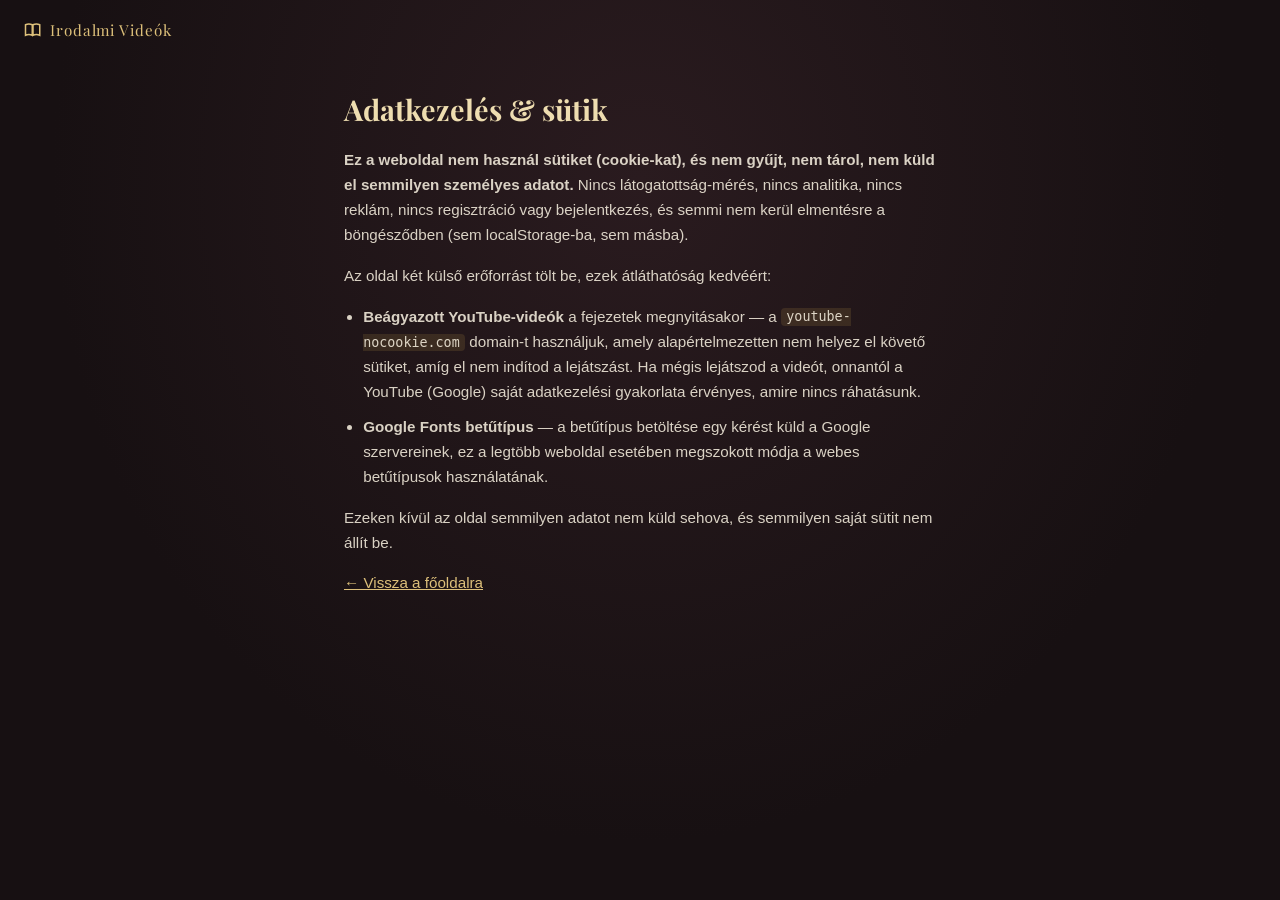
<file: adatkezeles.html>
<!doctype html>
<html lang="hu">
<head>
<meta charset="UTF-8">
<meta name="viewport" content="width=device-width, initial-scale=1, viewport-fit=cover">
<title>Adatkezelés &amp; sütik — Irodalmi Videók</title>
<meta name="description" content="Az Irodalmi Videók weboldal nem használ sütiket, és nem gyűjt, nem tárol személyes adatot.">
<link rel="icon" href="data:image/svg+xml,<svg xmlns=%22http://www.w3.org/2000/svg%22 viewBox=%220 0 100 100%22><text y=%22.9em%22 font-size=%2290%22>📖</text></svg>">
<link rel="preconnect" href="https://fonts.googleapis.com">
<link href="https://fonts.googleapis.com/css2?family=Playfair+Display:wght@600;700&display=swap" rel="stylesheet">
<link rel="stylesheet" href="css/style.css">
</head>
<body class="doc-body">

<a class="site-title" href="index.html">
  <svg viewBox="0 0 24 24" fill="none" stroke="currentColor" stroke-width="2"><path d="M2 5c3-1.5 6-1.5 9 0v14c-3-1.5-6-1.5-9 0V5zM21 5c-3-1.5-6-1.5-9 0v14c3-1.5 6-1.5 9 0V5z"/></svg>
  Irodalmi Videók
</a>

<main class="doc-page">
  <h1>Adatkezelés &amp; sütik</h1>

  <p><strong>Ez a weboldal nem használ sütiket (cookie-kat), és nem gyűjt, nem tárol, nem küld el semmilyen személyes adatot.</strong> Nincs látogatottság-mérés, nincs analitika, nincs reklám, nincs regisztráció vagy bejelentkezés, és semmi nem kerül elmentésre a böngésződben (sem localStorage-ba, sem másba).</p>

  <p>Az oldal két külső erőforrást tölt be, ezek átláthatóság kedvéért:</p>
  <ul>
    <li><strong>Beágyazott YouTube-videók</strong> a fejezetek megnyitásakor — a <code>youtube-nocookie.com</code> domain-t használjuk, amely alapértelmezetten nem helyez el követő sütiket, amíg el nem indítod a lejátszást. Ha mégis lejátszod a videót, onnantól a YouTube (Google) saját adatkezelési gyakorlata érvényes, amire nincs ráhatásunk.</li>
    <li><strong>Google Fonts betűtípus</strong> — a betűtípus betöltése egy kérést küld a Google szervereinek, ez a legtöbb weboldal esetében megszokott módja a webes betűtípusok használatának.</li>
  </ul>

  <p>Ezeken kívül az oldal semmilyen adatot nem küld sehova, és semmilyen saját sütit nem állít be.</p>

  <p><a href="index.html">&larr; Vissza a főoldalra</a></p>
</main>

</body>
</html>
</file>
<file: css/style.css>
/* ==========================================================================
   Irodalmi Videók — egy weboldal, ami egy könyv
   ========================================================================== */

:root {
  --leather-900: #2b1710;
  --leather-800: #3d2015;
  --leather-700: #55291a;
  --gold-500: #c9a24a;
  --gold-400: #ddc07a;
  --gold-300: #eeddb0;
  --paper-100: #faf3e3;
  --paper-200: #f2e8d2;
  --paper-300: #e8dab7;
  --ink-900: #2a2016;
  --ink-700: #4d4131;
  --bg: #171012;
  --shadow-deep: 0 30px 80px rgba(0, 0, 0, 0.55);
  --serif: "Iowan Old Style", "Palatino Linotype", Palatino, Georgia, serif;
  --display: "Playfair Display", var(--serif);
  --sans: -apple-system, BlinkMacSystemFont, "Segoe UI", Roboto, Arial, sans-serif;
}

* { box-sizing: border-box; }

html, body {
  height: 100%;
  margin: 0;
}

body {
  font-family: var(--serif);
  background: radial-gradient(ellipse at 50% 20%, #2a1b1f 0%, var(--bg) 65%);
  color: var(--paper-100);
  min-height: 100vh;
  display: flex;
  align-items: center;
  justify-content: center;
  padding: 24px;
  overflow-x: hidden;
}

.site-title {
  position: fixed;
  top: 20px;
  left: 24px;
  font-family: var(--display);
  font-size: 0.95rem;
  color: var(--gold-400);
  letter-spacing: 0.06em;
  z-index: 5;
  text-decoration: none;
  display: flex;
  align-items: center;
  gap: 8px;
}
.site-title svg { width: 18px; height: 18px; }

.book-toolbar {
  position: fixed;
  top: 16px;
  right: 24px;
  z-index: 50;
  display: none;
  gap: 10px;
}
.book-toolbar.visible { display: flex; }
.toolbar-btn {
  font-family: var(--sans);
  font-size: 0.8rem;
  font-weight: 600;
  padding: 8px 16px;
  min-height: 36px;
  border-radius: 999px;
  border: 1px solid rgba(201, 162, 74, 0.5);
  background: rgba(43, 23, 16, 0.55);
  color: var(--gold-300);
  cursor: pointer;
  backdrop-filter: blur(4px);
}
.toolbar-btn:hover { background: rgba(85, 41, 26, 0.75); }
.toolbar-btn-close {
  border-color: rgba(238, 221, 176, 0.3);
  color: var(--paper-100);
}

.stage {
  position: relative;
  width: 100%;
  max-width: 980px;
  /* Fix méret, hogy a borító <-> könyv váltás NE változtassa az oldal
     magasságát (enélkül a könyv megjelenése lejjebb tolta/görgette az oldalt). */
  height: min(80vh, 640px);
}

/* ---------------- Cover ---------------- */

.book-cover {
  position: absolute;
  inset: 0;
  margin: auto;
  width: min(92vw, 460px);
  height: min(78vh, 620px);
  background:
    radial-gradient(ellipse at 50% 30%, var(--leather-700), var(--leather-900) 75%);
  border-radius: 10px;
  border: 1px solid rgba(201, 162, 74, 0.4);
  box-shadow: var(--shadow-deep), inset 0 0 0 8px rgba(201, 162, 74, 0.12), inset 0 0 0 9px rgba(201, 162, 74, 0.35);
  display: flex;
  flex-direction: column;
  align-items: center;
  justify-content: center;
  gap: 18px;
  cursor: pointer;
  text-align: center;
  padding: 40px;
  transition: transform 0.9s cubic-bezier(0.45, 0, 0.2, 1), opacity 0.6s ease;
  transform-style: preserve-3d;
  transform-origin: left center;
}
.book-cover:hover { transform: translateY(-4px); }
.book-cover.opening {
  transform: rotateY(-140deg);
  opacity: 0;
  pointer-events: none;
}
.cover-ornament {
  width: 64px;
  height: 64px;
  border: 2px solid var(--gold-500);
  border-radius: 50%;
  display: flex;
  align-items: center;
  justify-content: center;
  font-size: 28px;
  color: var(--gold-400);
}
.book-cover h1 {
  font-family: var(--display);
  font-size: clamp(2rem, 6vw, 2.8rem);
  color: var(--gold-300);
  margin: 0;
  line-height: 1.15;
  text-shadow: 0 2px 12px rgba(0,0,0,0.4);
}
.cover-sub {
  font-family: var(--sans);
  font-style: italic;
  color: var(--gold-400);
  opacity: 0.85;
  margin: 0;
  font-size: 0.95rem;
}
.cover-hint {
  font-family: var(--sans);
  font-size: 0.78rem;
  text-transform: uppercase;
  letter-spacing: 0.16em;
  color: rgba(238, 221, 176, 0.65);
  margin: 12px 0 0;
  animation: pulse-hint 2.4s ease-in-out infinite;
}
@keyframes pulse-hint {
  0%, 100% { opacity: 0.5; }
  50% { opacity: 1; }
}

/* ---------------- Open book ---------------- */

.book {
  display: none;
  position: absolute;
  inset: 0;
  gap: 0;
  perspective: 2200px;
  opacity: 0;
  transition: opacity 0.5s ease 0.25s;
}
.book.visible { display: flex; opacity: 1; }

.book-page {
  position: relative;
  flex: 1 1 50%;
  background: linear-gradient(120deg, var(--paper-100), var(--paper-200));
  box-shadow: var(--shadow-deep);
  overflow: hidden;
}
.book-page-left {
  border-radius: 10px 2px 2px 10px;
  box-shadow: -6px 0 24px rgba(0,0,0,0.35), var(--shadow-deep);
  display: none; /* keskeny nézetben elrejtve, l. media query */
}
.book-page-right {
  border-radius: 2px 10px 10px 2px;
}
.book::before {
  content: "";
  display: none; /* csak akkor mutasson gerinc-árnyékot, ha mindkét lap látszik (l. media query) */
  position: absolute;
  left: 50%;
  top: 3%;
  bottom: 3%;
  width: 22px;
  margin-left: -11px;
  background: linear-gradient(90deg, rgba(0,0,0,0.28), rgba(0,0,0,0) 30%, rgba(0,0,0,0) 70%, rgba(0,0,0,0.28));
  z-index: 3;
  pointer-events: none;
}

.page-inner {
  position: absolute;
  inset: 0;
  padding: clamp(20px, 4vw, 44px);
  overflow-y: auto;
  color: var(--ink-900);
}

.preface h2, .toc-page h2, .video-page h3 {
  font-family: var(--display);
  color: var(--leather-800);
  border-bottom: 2px solid var(--gold-500);
  padding-bottom: 10px;
  margin: 0 0 18px;
}
.preface p {
  font-size: 1.02rem;
  line-height: 1.75;
  color: var(--ink-700);
}
.preface .drop-cap::first-letter {
  font-family: var(--display);
  font-size: 3.4rem;
  float: left;
  line-height: 0.8;
  padding: 6px 8px 0 0;
  color: var(--leather-700);
}
.preface .page-number, .toc-page .page-number {
  position: absolute;
  bottom: 14px;
  left: 0;
  right: 0;
  text-align: center;
  font-family: var(--sans);
  font-size: 0.75rem;
  color: var(--ink-700);
  opacity: 0.6;
}
.toc-page .page-number { display: none; } /* helyhiány — a 10 fejezetnek egy oldalon kell elférnie */
.toc-page h2 { margin-bottom: 10px; }

.toc-list {
  list-style: none;
  margin: 0;
  padding: 0;
  display: grid;
  grid-template-columns: minmax(0, 1fr) minmax(0, 1fr);
  grid-auto-flow: column;
  grid-template-rows: repeat(5, auto); /* 10 fejezet feltételezve — ha bővül a lista, ezt igazítani kell */
  column-gap: clamp(14px, 3vw, 28px);
}
.toc-list li { min-width: 0; }
.toc-item {
  display: flex;
  align-items: baseline;
  gap: 8px;
  padding: 7px 4px;
  border-bottom: 1px dotted rgba(74, 56, 44, 0.35);
  cursor: pointer;
  background: none;
  border-left: none;
  border-right: none;
  border-top: none;
  width: 100%;
  text-align: left;
  font-family: var(--serif);
  color: var(--ink-900);
}
.toc-item:hover, .toc-item:focus-visible {
  color: var(--leather-700);
  outline: none;
}
.toc-item:hover .toc-title, .toc-item:focus-visible .toc-title { text-decoration: underline; }
.toc-num {
  font-family: var(--display);
  color: var(--gold-500);
  font-weight: 700;
  width: 1.5em;
  flex-shrink: 0;
  font-size: 0.92rem;
}
.toc-text { flex: 1; min-width: 0; }
.toc-title {
  font-size: 0.9rem;
  line-height: 1.25;
  display: -webkit-box;
  -webkit-line-clamp: 2;
  -webkit-box-orient: vertical;
  overflow: hidden;
}
.toc-author {
  font-family: var(--sans);
  font-size: 0.68rem;
  color: var(--ink-700);
  opacity: 0.75;
  line-height: 1.3;
  display: block;
  white-space: nowrap;
  overflow: hidden;
  text-overflow: ellipsis;
}
.toc-dots {
  flex-shrink: 0;
  font-family: var(--sans);
  font-size: 0.78rem;
  color: var(--ink-700);
  opacity: 0.55;
}

/* ---------------- Valódi lapozás-mechanizmus ----------------
   A jobb oldal "alaprétege" (#right-base) mindig a JELENLEGI tartalmat
   mutatja. A #flip-page egy a .book közvetlen gyereke (nem a jobb lap
   dobozáé!), hogy szabadon átlapozhasson a bal oldal fölé — helyzetét/
   méretét a book.js igazítja pontosan a jobb laphoz (getBoundingClientRect).
   Nyugalmi állapotban láthatatlan (opacity:0); lapozáskor a book.js
   előbb az ELŐZŐ tartalom pillanatképét teszi a front lapra, becseréli
   az alapréteget az ÚJ tartalomra (ami így "alul", takarásban van), majd
   elforgatja a lapot a bal szél (gerinc) körül — a forgás felénél a lap
   "élére áll", ekkor tűnik el a régi (front) és bukkan elő az új tartalom
   az alaprétegből, a lap hátoldala pedig (page-back) a bal oldal fölé
   lendül, mintha egy valódi lapot fordítanánk át. */

.flip-page {
  position: absolute;
  /* alapértelmezett (JS által felülírt) hely, amíg a book.js ki nem méri a jobb lapot */
  top: 0;
  bottom: 0;
  left: 50%;
  width: 50%;
  transform-style: preserve-3d;
  transform-origin: left center;
  transform: rotateY(0deg);
  transition: transform 0.9s cubic-bezier(0.45, 0, 0.2, 1);
  opacity: 0;
  pointer-events: none;
  z-index: 6;
}
.flip-page.flip-active {
  opacity: 1;
  pointer-events: auto;
  transform: rotateY(-180deg);
}

.page-face {
  position: absolute;
  inset: 0;
  backface-visibility: hidden;
  background: linear-gradient(120deg, var(--paper-100), var(--paper-200));
  box-shadow: var(--shadow-deep);
  border-radius: 2px 10px 10px 2px;
  overflow: hidden;
}
.page-front { z-index: 2; }
.page-back {
  transform: rotateY(180deg);
  background: linear-gradient(240deg, var(--paper-100), var(--paper-200));
}
.flip-back-paper {
  position: absolute;
  inset: 0;
  background:
    repeating-linear-gradient(100deg, rgba(85,41,26,0.03) 0 2px, transparent 2px 6px);
}

.video-page {
  display: flex;
  flex-direction: column;
  height: 100%;
}
.video-page .video-frame-wrap {
  position: relative;
  width: 100%;
  padding-top: 56.25%;
  background: #000;
  border-radius: 6px;
  overflow: hidden;
  box-shadow: 0 8px 24px rgba(0,0,0,0.35);
  margin-bottom: 16px;
  flex-shrink: 0;
}
.video-page .video-frame-wrap iframe {
  position: absolute;
  inset: 0;
  width: 100%;
  height: 100%;
  border: 0;
}
.video-page .video-meta {
  font-family: var(--sans);
  font-size: 0.85rem;
  color: var(--ink-700);
  margin: 0 0 14px;
}
.video-page .video-blurb {
  font-size: 0.98rem;
  line-height: 1.6;
  color: var(--ink-700);
  margin: 0 0 20px;
}
.page-nav-row {
  margin-top: auto;
  display: flex;
  align-items: center;
  justify-content: space-between;
  gap: 10px;
}
.page-nav-btn {
  font-family: var(--sans);
  font-size: 0.85rem;
  font-weight: 700;
  padding: 10px 18px;
  min-height: 42px;
  border-radius: 999px;
  border: 1px solid var(--leather-700);
  background: transparent;
  color: var(--leather-800);
  cursor: pointer;
  white-space: nowrap;
}
.page-nav-btn:hover { background: var(--leather-800); color: var(--paper-100); }

.toc-next-btn {
  position: absolute;
  bottom: 14px;
  right: clamp(20px, 4vw, 44px);
}

/* ---------------- Footer note ---------------- */

.site-footer {
  position: fixed;
  bottom: 14px;
  left: 0;
  right: 0;
  text-align: center;
  font-family: var(--sans);
  font-size: 0.72rem;
  color: rgba(238, 221, 176, 0.45);
  z-index: 1;
}
.site-footer a { color: rgba(238, 221, 176, 0.7); }

/* ---------------- Responsive ---------------- */

@media (min-width: 860px) {
  .book-page-left { display: block; }
  .book::before { display: block; }
}

@media (max-width: 640px) {
  .stage { height: 78vh; }
  .book-cover { height: min(78vh, 560px); }
  .page-inner { padding: 14px; }
  .book-cover { padding: 26px; gap: 12px; }
  .toc-page h2 { margin-bottom: 6px; padding-bottom: 6px; }
  .toc-list { column-gap: 10px; }
  .toc-item { padding: 5px 2px; gap: 6px; }
  .toc-num { font-size: 0.8rem; width: 1.2em; }
  .toc-title { font-size: 0.82rem; line-height: 1.2; }
  .toc-author { font-size: 0.62rem; }
  .toc-dots { display: none; }
  .site-title { font-size: 0.82rem; top: 12px; left: 14px; }
  .page-nav-btn { font-size: 0.76rem; padding: 8px 12px; min-height: 38px; }
  .toc-next-btn { bottom: 10px; right: 14px; }
  .book-toolbar { top: 10px; right: 14px; gap: 6px; }
  .toolbar-btn { font-size: 0.68rem; padding: 6px 10px; min-height: 30px; }
}

@media (prefers-reduced-motion: reduce) {
  .book-cover, .flip-page { transition: none !important; }
}

/* ---------------- Egyszerű dokumentum-oldal (pl. adatkezelés) ---------------- */

.doc-body {
  display: block;
  align-items: initial;
  justify-content: initial;
  padding: 0;
}
.doc-page {
  max-width: 640px;
  margin: 0 auto;
  padding: 90px 24px 60px;
  color: var(--paper-100);
}
.doc-page h1 {
  font-family: var(--display);
  color: var(--gold-300);
  font-size: 1.8rem;
  margin: 0 0 1.2rem;
}
.doc-page p, .doc-page li {
  font-family: var(--sans);
  font-size: 0.95rem;
  line-height: 1.65;
  color: rgba(250, 243, 227, 0.85);
}
.doc-page ul { padding-left: 1.2rem; }
.doc-page li { margin-bottom: 0.6rem; }
.doc-page code {
  font-family: ui-monospace, SFMono-Regular, Menlo, Consolas, monospace;
  background: rgba(201, 162, 74, 0.15);
  padding: 0.1em 0.4em;
  border-radius: 4px;
  font-size: 0.88em;
}
.doc-page a { color: var(--gold-400); }
</file>
